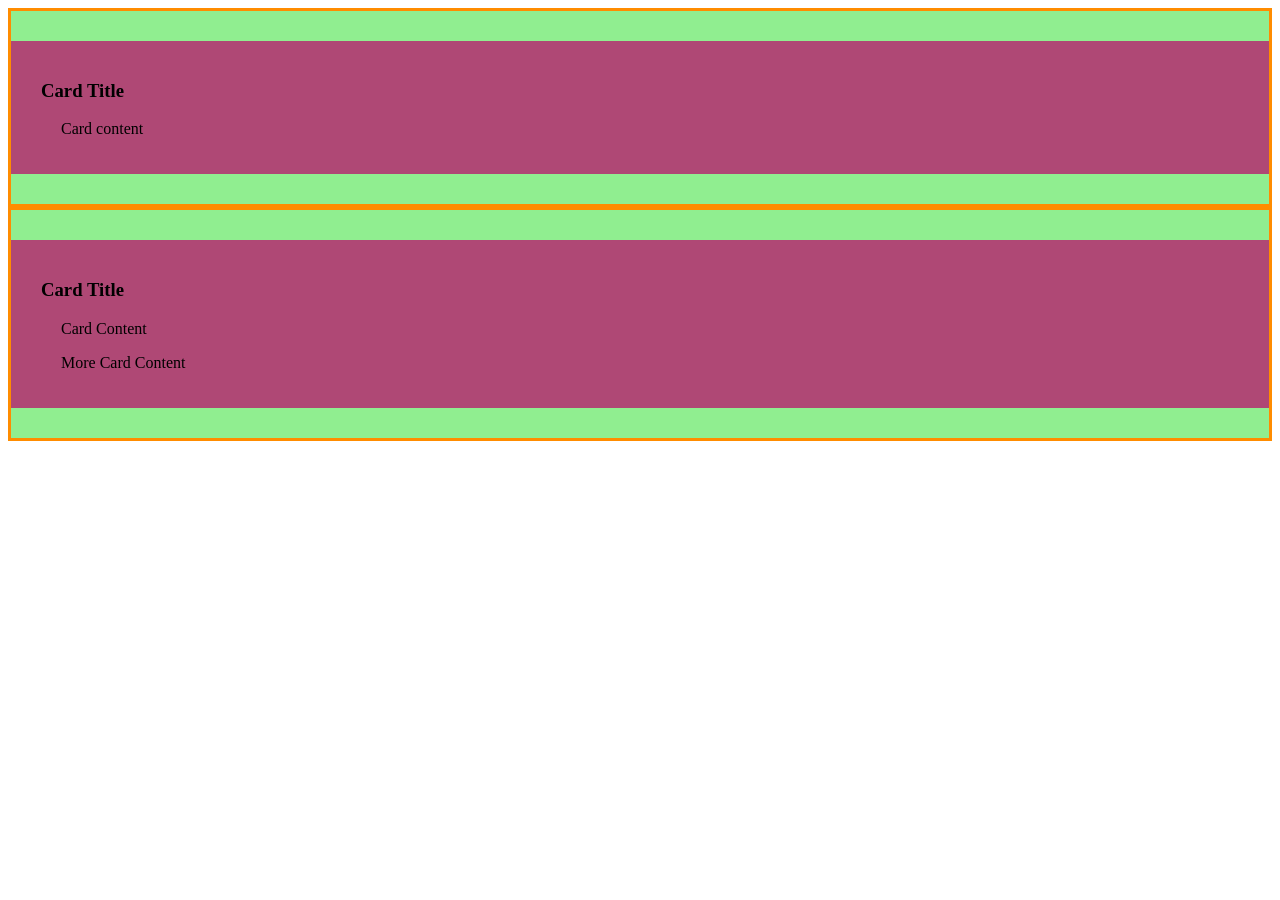
<file: kenny-css/box-model-challenge/index.html>
<!DOCTYPE html>
<html lang="en">
<head>
  <meta charset="UTF-8">
  <meta http-equiv="X-UA-Compatible" content="IE=edge">
  <meta name="viewport" content="width=device-width, initial-scale=1.0">
  <title>Box Model Challenge</title>
  <link rel="stylesheet" href="./styles.css">
</head>
<body>
  <main>
    <section>
      <article>
        <h1>Card Title</h1>
        <p>Card content</p>
      </article>
    </section>
    <section>
      <article>
        <h1>Card Title</h1>
        <p>Card Content</p>
        <p>More Card Content</p>
      </article>
    </section>
  </main>
</body>
</html>
</file>
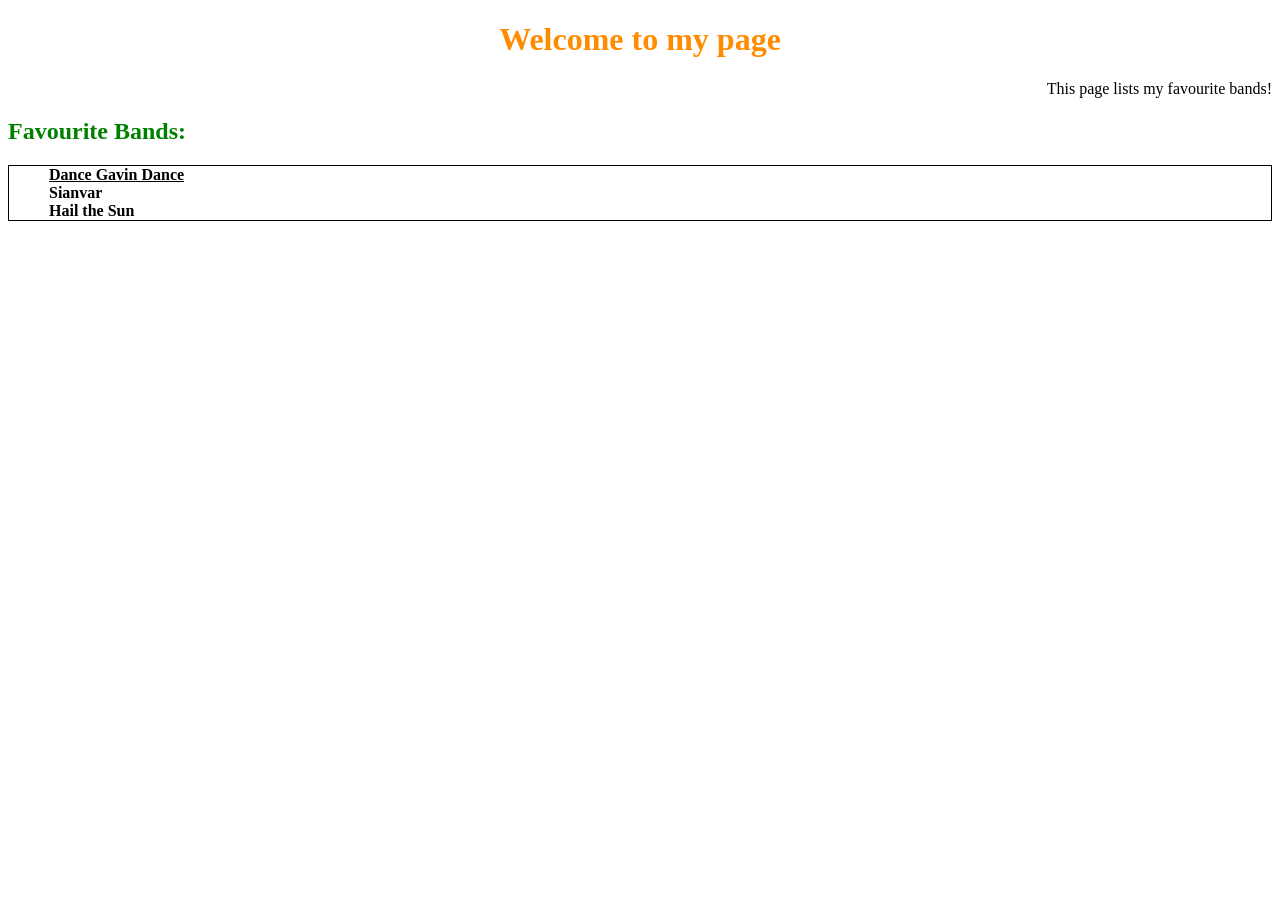
<file: kenny-css/favorite-bands/index.html>
<!DOCTYPE html>
<html lang="en">
<head>
  <meta charset="UTF-8">
  <meta http-equiv="X-UA-Compatible" content="IE=edge">
  <meta name="viewport" content="width=device-width, initial-scale=1.0">
  <title>Favorite Bands</title>
  <link rel="stylesheet" href="./styles.css">
</head>
<body>
  <header>
    <h1 class="orange-color">Welcome to my page</h1>
    <p>This page lists my favourite bands!</h3>
  </header>
  <main>
    <h2 class="green-color">Favourite Bands: </h2>
    <ul>
      <li class="underline">Dance Gavin Dance</li>
      <li>Sianvar</li>
      <li>Hail the Sun</li>
    </ul>
  </main>
</body>
</html>
</file>
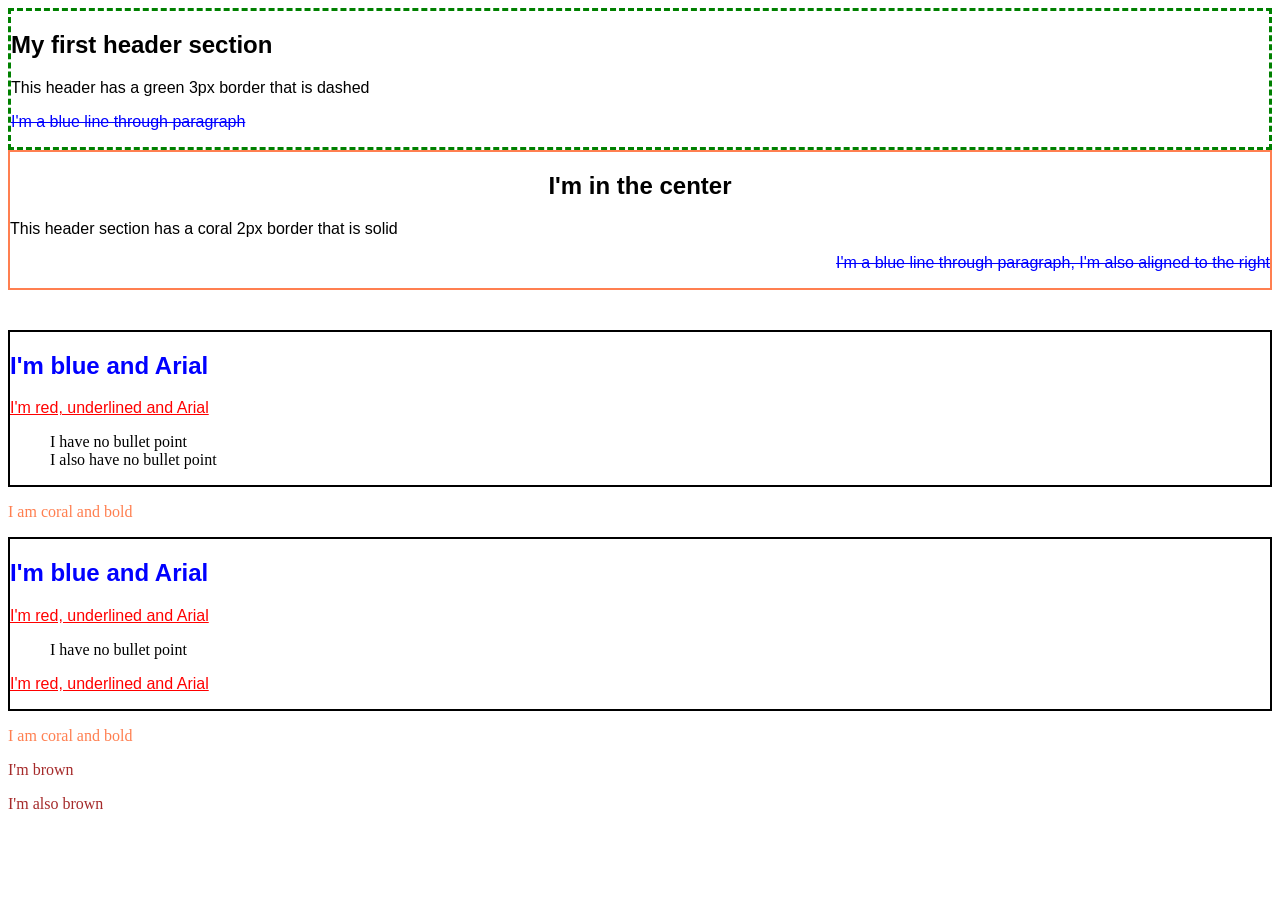
<file: scss/image-challenge/index.html>
<!-- Challenge
Recreate the following image
Use BEM conventions
Use SCSS and nesting to apply those conventions -->
<!DOCTYPE html>
<html lang="en">
<head>
  <meta charset="UTF-8">
  <meta http-equiv="X-UA-Compatible" content="IE=edge">
  <meta name="viewport" content="width=device-width, initial-scale=1.0">
  <title>Document</title>
  <link rel="stylesheet" href="style.css" />
</head>
<body>
  <header>
    <section class="header-section--green-border">
      <h1>My first header section</h1>
      <p>This header has a green 3px border that is dashed</p>
      <p class="para-line-through">I'm a blue line through paragraph</p>
    </section>
    <section class="header-section--coral-border">
      <h1>I'm in the center</h1>
      <p>This header section has a coral 2px border that is solid</p>
      <p class="header-para--blue">I'm a blue line through paragraph, I'm also aligned to the right</p>
    </section>
  </header>

  <main>
    <section>
      <h1>I'm blue and Arial</h1>
      <p>I'm red, underlined and Arial</p>
      <ul>
        <li>I have no bullet point</li>
        <li>I also have no bullet point</li>
      </ul>
    </section>
    <p>I am coral and bold</p>
    <section>
      <h1>I'm blue and Arial</h1>
      <p>I'm red, underlined and Arial</p>
      <ul>
        <li>I have no bullet point</li>
      </ul>
      <p>I'm red, underlined and Arial</p>
    </section>
    <p>I am coral and bold</p>
    <p class="para--brown">I'm brown</p>
    <p class="para--brown">I'm also brown</p>
  </main>
</body>
</file>
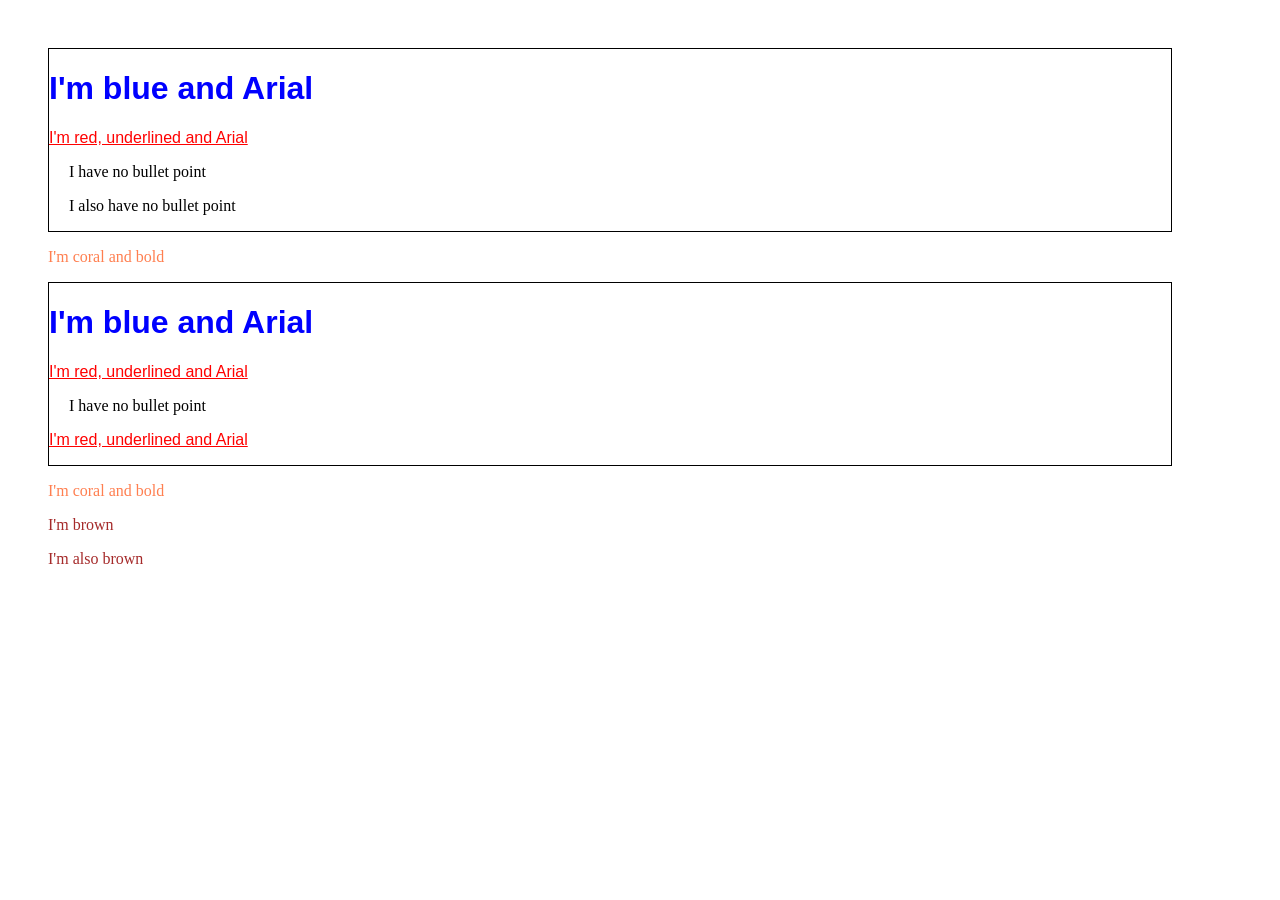
<file: css/combinators/challenge1/index.html>
<!DOCTYPE html>
<html lang="en">
<head>
  <meta charset="UTF-8">
  <meta http-equiv="X-UA-Compatible" content="IE=edge">
  <meta name="viewport" content="width=device-width, initial-scale=1.0">
  <link rel="stylesheet" href="./style.css">
  <title>Challenge 1</title>
</head>
<body>
  <div class="container"> 
  <h1>I'm blue and Arial</h1>
  <p>I'm red, underlined and Arial</p>
  <section>
    <p>I have no bullet point</p>
    <p>I also have no bullet point</p>
  </section> 
</div>
<p> I'm coral and bold</p>

<div class="other-container"> 
  <h1>I'm blue and Arial</h1>
  <p>I'm red, underlined and Arial</p>
  <section>
    <p>I have no bullet point</p>
  </section> 
  <p>I'm red, underlined and Arial</p>
</div>
<p> I'm coral and bold</p>
<p> I'm brown</p>
<p> I'm also brown</p>
</body>
</html>
</file>
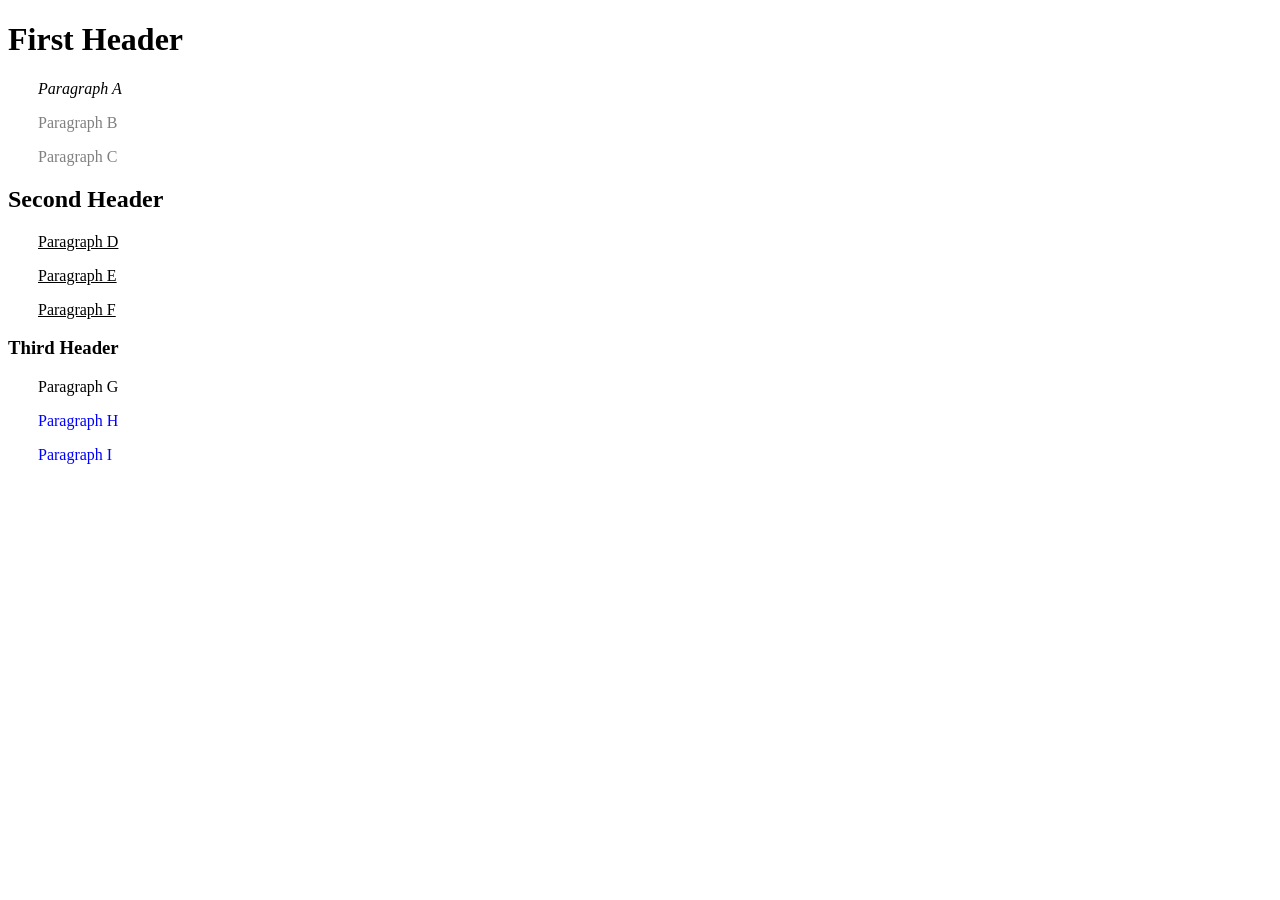
<file: css/combinators/challenge2/index.html>
<!DOCTYPE html>
<html lang="en">
<head>
  <meta charset="UTF-8">
  <meta http-equiv="X-UA-Compatible" content="IE=edge">
  <meta name="viewport" content="width=device-width, initial-scale=1.0">
  <link rel="stylesheet" href="style.css">
  <title>Challenge 2</title>
</head>
<body>

  <h1>First Header</h1>
  <p>Paragraph A</p>
  <p>Paragraph B</p>
  <p>Paragraph C</p>


  <h2>Second Header</h2>
  <p>Paragraph D</p>
  <p>Paragraph E</p>
  <p>Paragraph F</p>

  
  <h3>Third Header</h3>
  <p>Paragraph G</p>
  <p>Paragraph H</p>
  <p>Paragraph I</p>
</body>
</html>
</file>
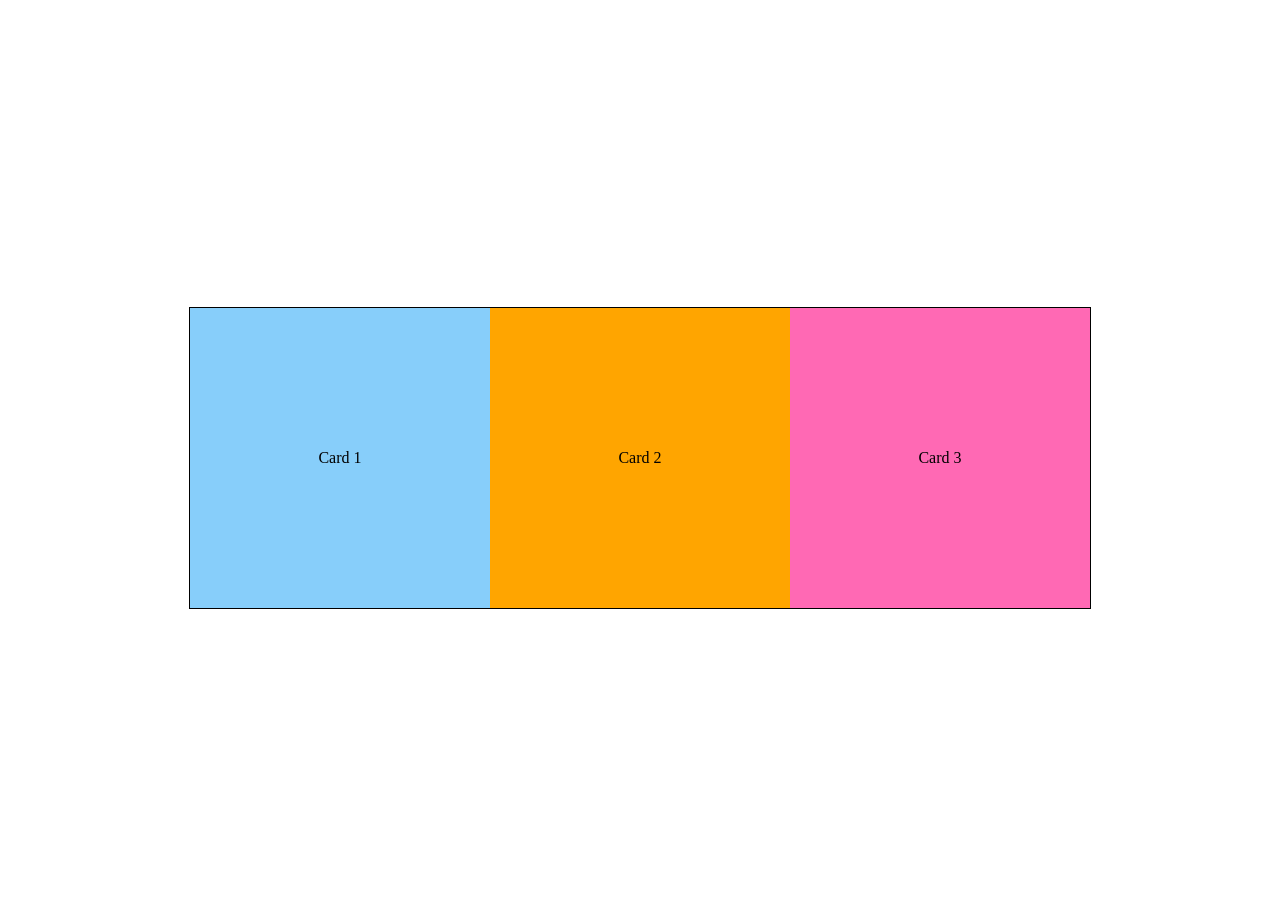
<file: css/flex/challenge1/index.html>
<!DOCTYPE html>
<html lang="en">
<head>
  <meta charset="UTF-8">
  <meta http-equiv="X-UA-Compatible" content="IE=edge">
  <meta name="viewport" content="width=device-width, initial-scale=1.0">
  <link rel="stylesheet" href="./style.css" />
  <title>CSS Flexbox Challenge 1</title>
</head>
<body>
  <main>
    <div id="blue">
      <p> Card 1 </p>
    </div>
    <div id="orange">
      <p> Card 2 </p>
    </div>
    <div id="pink">
      <p> Card 3 </p>
    </div>       
  </main> 
</body>
</html>
</file>
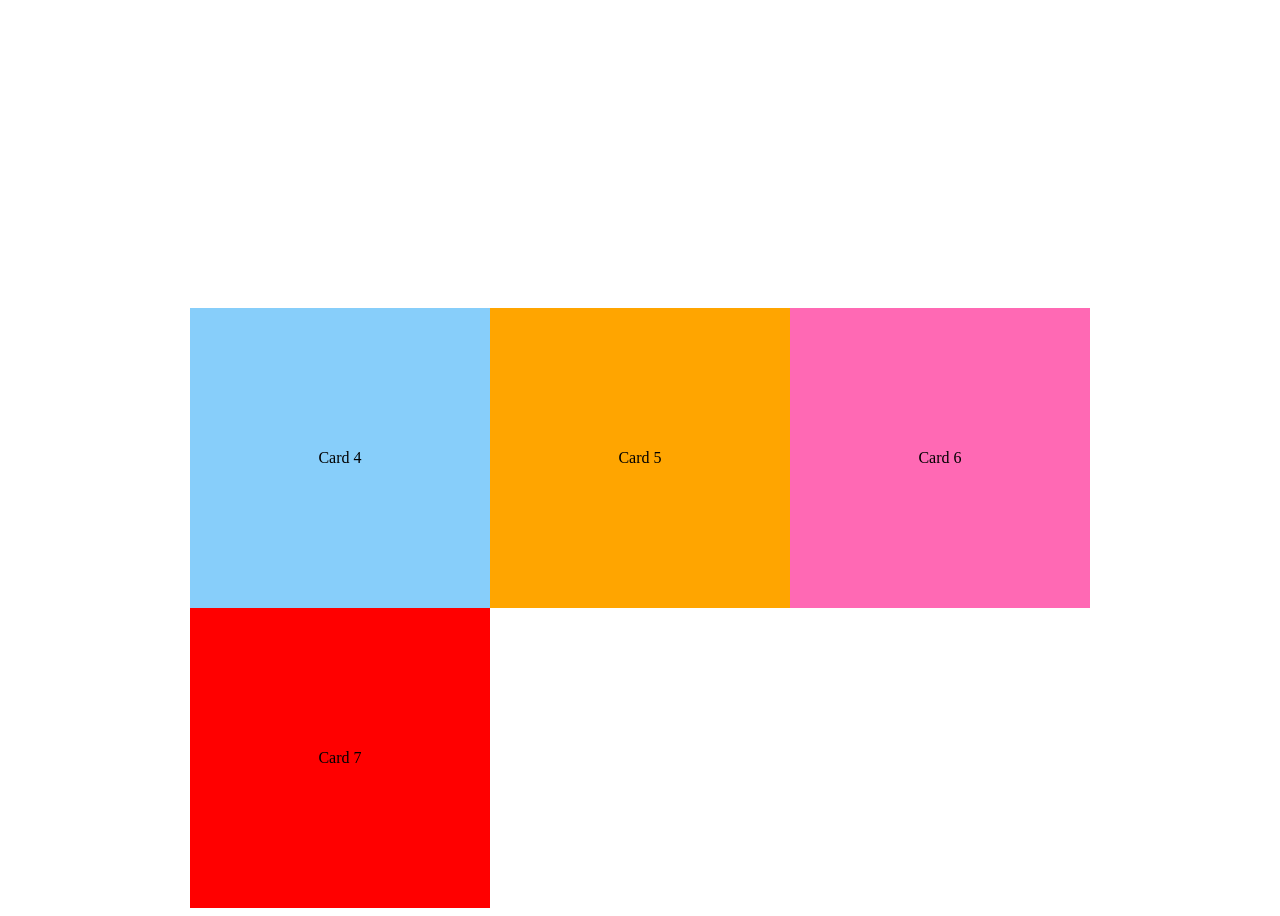
<file: css/flex/challenge2/index.html>
<!DOCTYPE html>
<html lang="en">
<head>
  <meta charset="UTF-8">
  <meta http-equiv="X-UA-Compatible" content="IE=edge">
  <meta name="viewport" content="width=device-width, initial-scale=1.0">
  <link rel="stylesheet" href="./style.css" />
  <title>CSS Flexbox Challenge 2</title>
</head>
<body>
  <main>
    <div id="blue">
      <p>Card 4</p>
    </div>
    <div id="orange">
      <p>Card 5</p>
    </div>
    <div id="pink">
      <p>Card 6</p>
    </div>
    <div id="red">
      <p>Card 7</p>
    </div>       
  </main>   
</body>
</html>
</file>
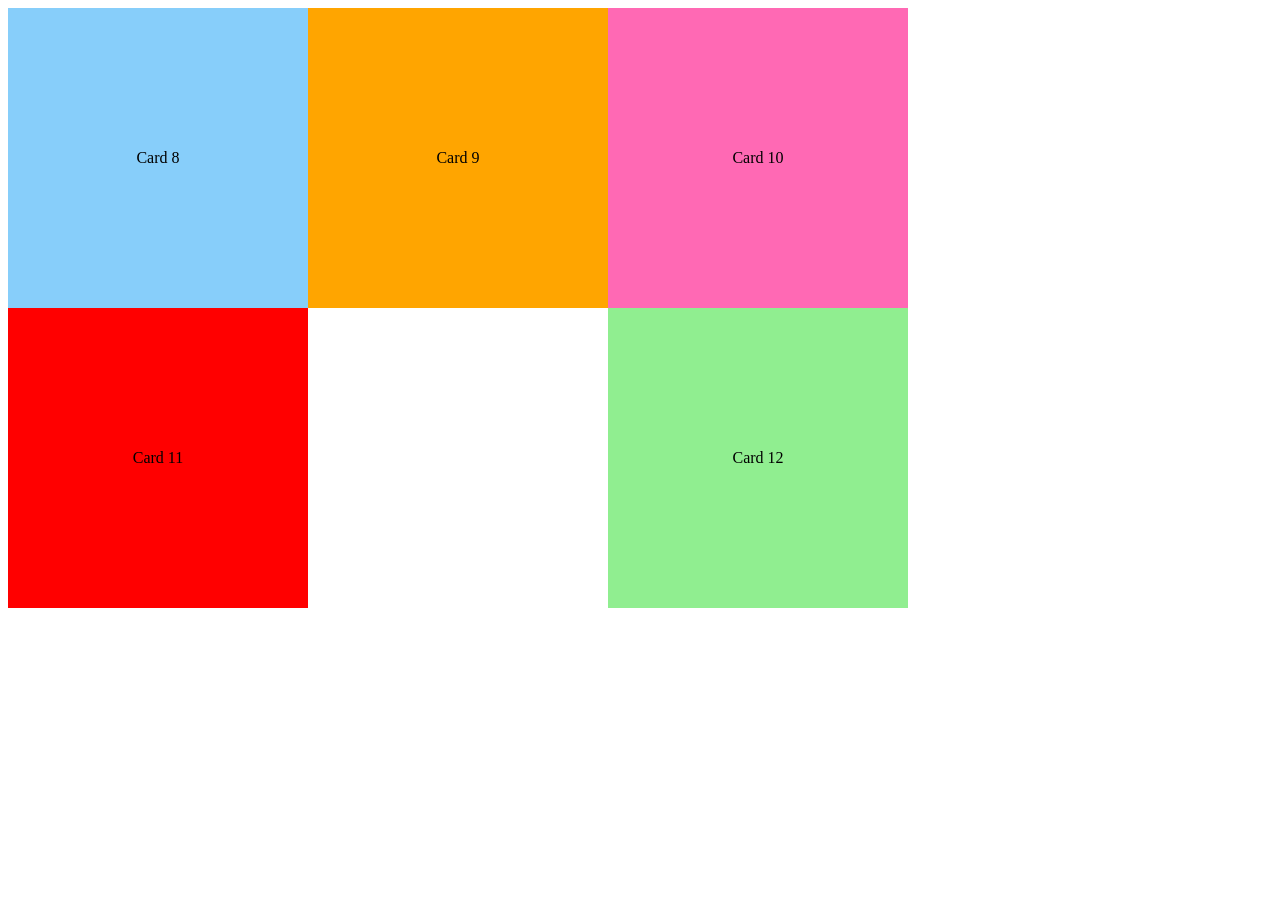
<file: css/flex/challenge3/index.html>
<!DOCTYPE html>
<html lang="en">
<head>
  <meta charset="UTF-8">
  <meta http-equiv="X-UA-Compatible" content="IE=edge">
  <meta name="viewport" content="width=device-width, initial-scale=1.0">
  <link rel="stylesheet" href="./style.css" />
  <title>CSS Flexbox Challenge 2</title>
</head>
<body>
  <section class="wrapper">
    <main>
      <div id="blue">
        <p>Card 8</p>
      </div>
      <div id="orange">
        <p>Card 9</p>
      </div>
      <div id="pink">
        <p>Card 10</p>
      </div>
      <div id="red">
        <p>Card 11</p>
      </div>  
      <div id="green">
        <p>Card 12</p>
      </div>      
    </main>   

  </section>
</body>
</html>
</file>
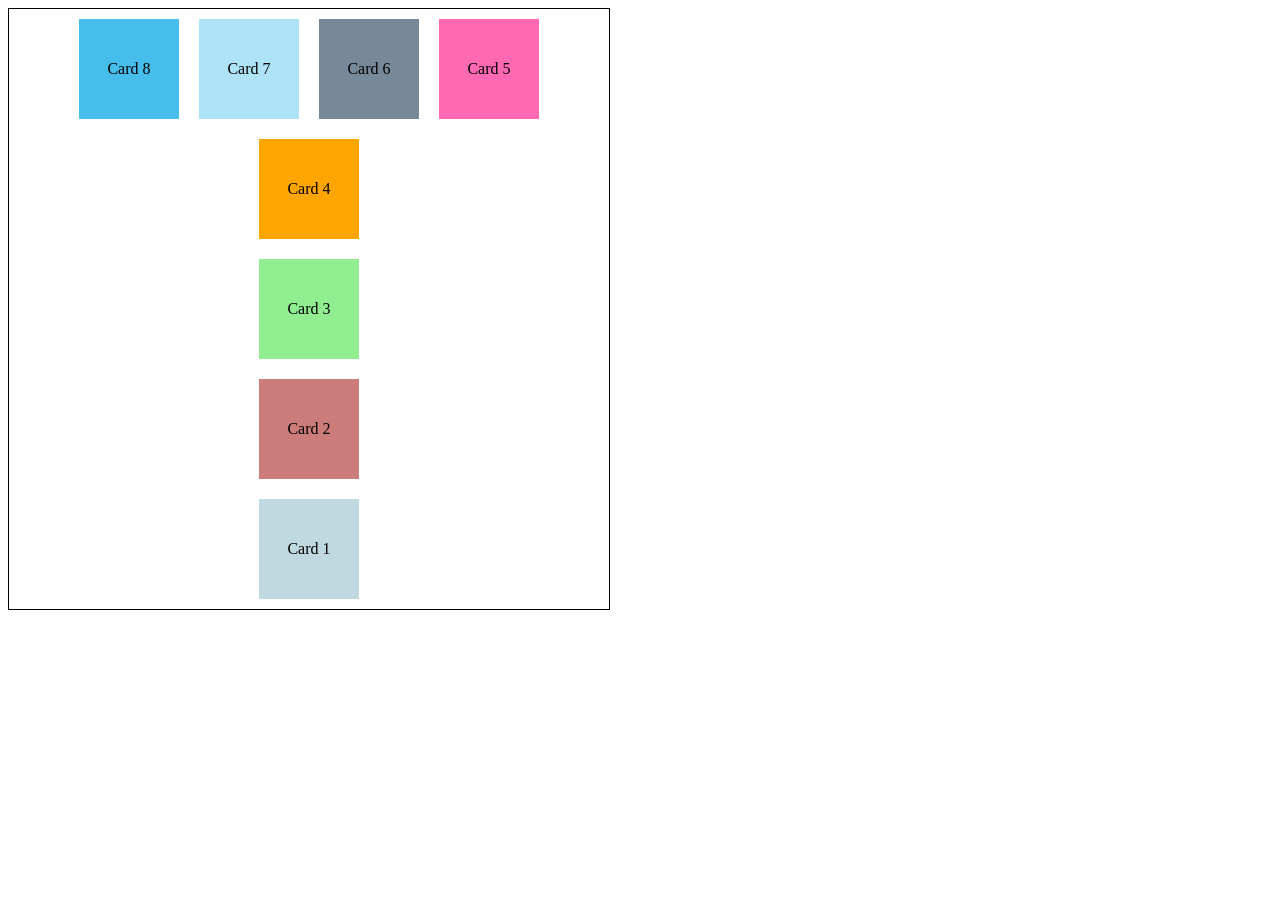
<file: css/flex/flex-direction-challenge/index.html>
<!DOCTYPE html>
<html lang="en">
    <head>
        <meta charset="UTF-8" />
        <meta http-equiv="X-UA-Compatible" content="IE=edge" />
        <meta name="viewport" content="width=device-width, initial-scale=1.0" />
        <link rel="stylesheet" href="./style.css" />
        <title>Flexbox Direction Challenge</title>
    </head>
    <body>
      <main>
          <div id="lightBlue" >
            <p>Card 1</p>
          </div>
          <div id="red" >
            <p>Card 2</p>
          </div>
          <div id="green">
            <p>Card 3</p>
          </div>
          <div id="orange">
            <p>Card 4</p>
          </div>
          <section>
              <div id="pink">
                <p>Card 5</p>
              </div>
              <div id="gray" >
                <p>Card 6</p>
              </div>
              <div id="skyBlue">
                <p>Card 7</p>
              </div>
              <div id="blue">
                <p>Card 8</p>
              </div>

          </section>
      
      </main>
       
    </body>
</html>
</file>
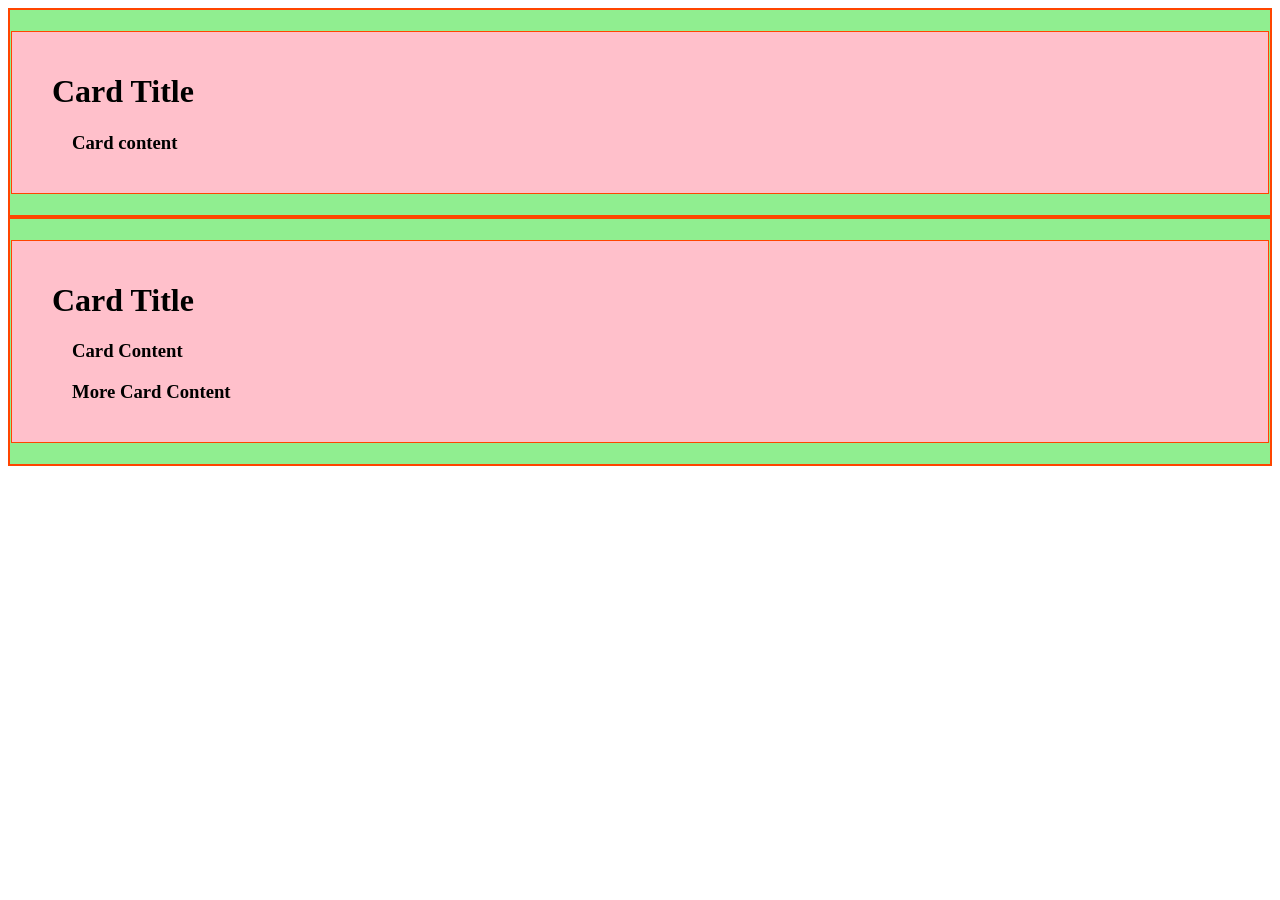
<file: css/fundamentals/box-model -challenge/index.html>
<!DOCTYPE html>
<html lang="en">
<head>
  <meta charset="UTF-8">
  <meta http-equiv="X-UA-Compatible" content="IE=edge">
  <meta name="viewport" content="width=device-width, initial-scale=1.0">
  <link rel="stylesheet" href="./style.css" />
  <title>Box model challenge</title>
</head>
<body>
  <div class="class-one">
    <div class="card">
      <h1>Card Title</h1>
      <h3>Card content</h3>
    </div>
  </div>
  <div class="class-one">
    <div class="card-more-content">
      <h1>Card Title</h1>
      <h3>Card Content</h3>
      <h3>More Card Content</h3>
    </div> 
  </div>
  
</body>
</html>
</file>
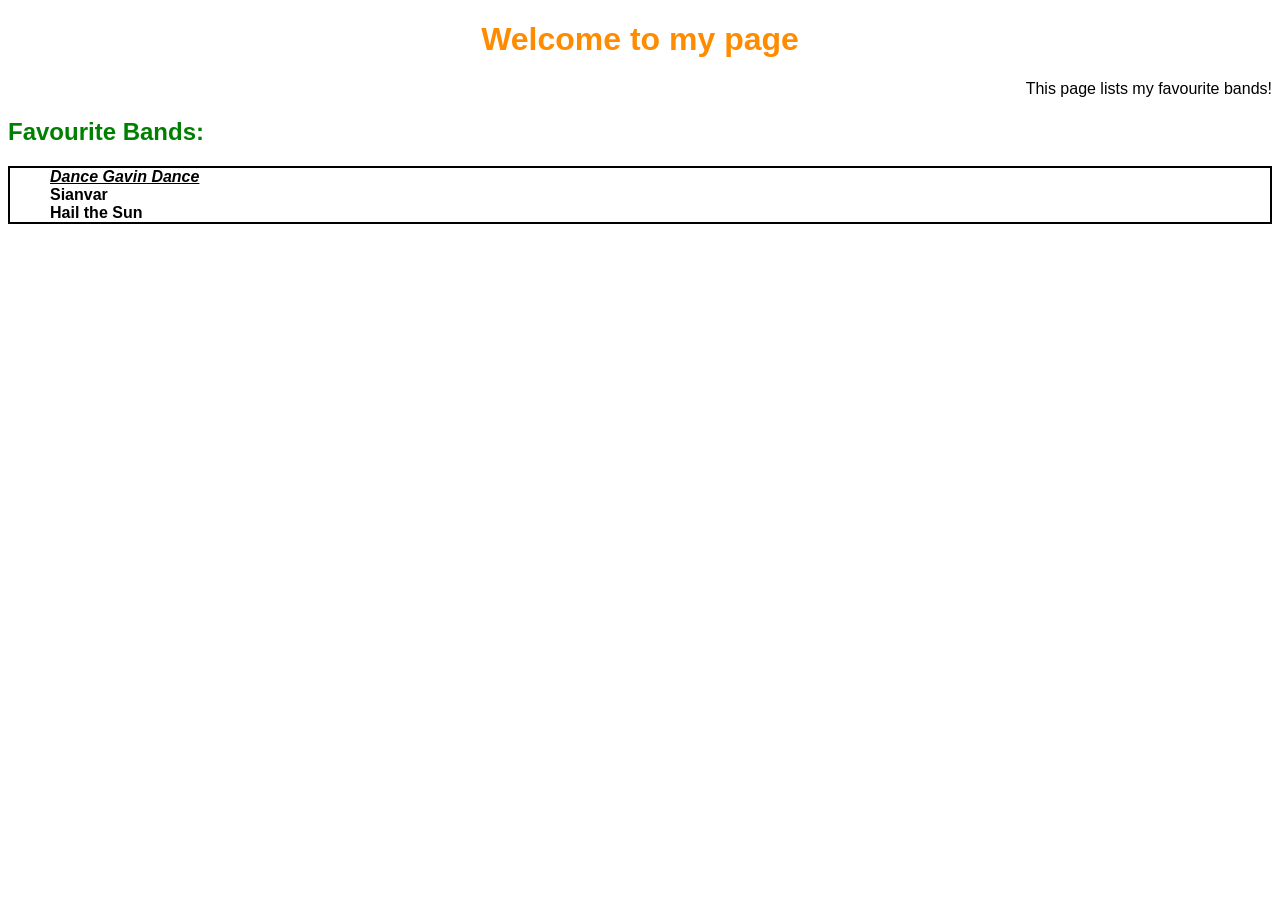
<file: css/fundamentals/favourite-bands/index.html>
<!DOCTYPE html>
<html lang="en">
<head>
  <meta charset="UTF-8">
  <meta http-equiv="X-UA-Compatible" content="IE=edge">
  <meta name="viewport" content="width=device-width, initial-scale=1.0">
  <link rel="stylesheet" href="./styles.css">
  <title>Favourite Bands</title>
</head>
<body>
  <h1 class="orange-color">Welcome to my page </h1>
  <p> This page lists my favourite bands!</p>

  <main>
    <h2 class="green-color">Favourite Bands: </h2>
    <ul>
      <li class="underline">Dance Gavin Dance</li>
      <li>Sianvar</li>
      <li>Hail the Sun</li>
    </ul>
  </main>


  
</body>
</html>
</file>
<file: kenny-css/box-model-challenge/styles.css>
main {
  background-color: lightgreen;
}

section {
  border: 3px solid darkorange;
}

article {
  background-color: rgb(175, 72, 117);
  margin-top: 30px;
  margin-bottom: 30px;
  padding-top: 20px;
  padding-bottom: 20px;
}

h1 {
  padding-left: 30px;
}
p {
  padding-left: 50px;
}
</file>
<file: kenny-css/favorite-bands/styles.css>
.orange-color {
  color: darkorange;
}

.green-color {
  color: green;
}

.underline {
  text-decoration: underline;
}

header > h1 {
  text-align: center;
}

header > p {
  text-align: right;
}

ul {
  border: 1px solid black;
}

ul > li {
  font-weight: 600;
  list-style-type: none;
}
</file>
<file: scss/image-challenge/style.css>
.header-section--green-border {
  border: 3px dashed green;
  font-family: Arial;
}
.header-section--green-border .para-line-through {
  color: blue;
  text-decoration: line-through;
}

.header-section--coral-border {
  border: 2px solid coral;
  font-family: Arial;
  margin-bottom: 40px;
}
.header-section--coral-border h1 {
  text-align: center;
}
.header-section--coral-border p:last-of-type {
  color: blue;
  text-decoration: line-through;
  text-align: right;
}

main section {
  border: 2px solid black;
}
main section h1 {
  color: blue;
  font-family: Arial;
}
main section p {
  color: red;
  text-decoration: underline;
  font-family: Arial;
}
main section ul li {
  list-style-type: none;
}
main p {
  color: coral;
}
main .para--brown {
  color: brown;
}

/*# sourceMappingURL=style.css.map */
</file>
<file: css/combinators/challenge1/style.css>
body{
  padding: 40px;
  padding-right: 100px;
}


div  h1{
  color: blue;
  font-family: Arial;
}

div > p{
  color: red;
  text-decoration: underline;
  font-family: Arial;
}

div ~ p{
  color: brown;
}
div + p{
  color: coral;
}
div{
  border: 1px solid black
}

section{
  padding-left:20px;
}
</file>
<file: css/combinators/challenge2/style.css>
p{
  margin-left: 30px;
}
h1 + p{
  font-style: italic;
}

h1 + p + p, h1 + p + p + p {
  color: gray;

}

h2 + p , h2 + p + p ,h2 + p + p + p {
  text-decoration: underline;
}

h3 + p + p , h3 + p + p + p {
  color: blue;

}
</file>
<file: css/flex/challenge1/style.css>
body{
  display: flex;
  justify-content: center;
  align-items: center;
  height: 100vh;
}

main{
  height: 300px ;
  width: 900px;
  border: 1px solid black;
  display: flex;
  align-items: center; 
}

div {
  width: calc(100% / 3);
  height: 100%;
  display: flex;
  justify-content: center;
  align-items: center;
}

#blue {
  background-color: lightskyblue;
}

#orange {
  background-color: orange;
}

#pink {
  background-color: hotpink;
}
</file>
<file: css/flex/challenge2/style.css>
body{
  display: flex;
  justify-content: center;
  align-items: center;
  height: 100vh;
}

main{
  height: 300px;
  width: 900px;
  display: flex;
  align-items: center; 
  flex-wrap: wrap;
}

div {
  width: calc(100% / 3);
  height: 100%;
  display: flex;
  justify-content: center;
  align-items: center;
}

#blue {
  background-color: lightskyblue;
}

#orange {
  background-color: orange;
}

#pink {
  background-color: hotpink;
}

#red {
  background-color: red;
}
</file>
<file: css/flex/challenge3/style.css>
.wrapper{
  display: flex;
}

main{
  height: 300px ;
  width: 900px;
  display: flex;
  justify-content: space-between;
  flex-wrap: wrap; 
}

div {
  width: calc(100% / 3);
  height: 100%;
  display: flex;
  justify-content: center;
  align-items: center;
}

#blue {
  background-color: lightskyblue;
}

#orange {
  background-color: orange;
}

#pink {
  background-color: hotpink;
}

#red {
  background-color: red;
}

#green {
  background-color: lightgreen;
}
</file>
<file: css/flex/flex-direction-challenge/style.css>
div{
  height: 100px;
  width: 100px;
  margin: 10px;
  display: flex;
  justify-content: center;
  align-items: center;
}

main{
  display: flex;
  width: 600px;
  border: 1px solid black;
  flex-direction: column-reverse;
  align-items: center;
}

section{
  display: flex;
  flex-direction: row-reverse;

}

#lightBlue {
  background-color: rgb(192, 216, 224);
}

#red {
  background-color: rgb(205, 124, 124);
}

#green {
  background-color: lightgreen;
}

#orange {
  background-color: orange;
}

#pink{
  background-color: hotpink;
}

#gray{
  background-color: lightslategray;
}

#skyBlue{
  background-color: rgb(174, 226, 246);
}

#blue{
  background-color: rgb(71, 189, 235);
}
</file>
<file: css/fundamentals/box-model -challenge/style.css>
.class-one{
 background-color: lightgreen;
  padding-top: 20px;
  padding-bottom: 20px;
  border: 2px solid orangered;
}

.card, .card-more-content{
  background-color: pink;
  padding: 20px 10px 20px 10px;
  border: 1px solid orangered;
  margin:1px;
}

.card > h1, .card-more-content > h1{
  padding-left: 30px;

}
.card > h3, .card-more-content > h3{
  padding-left: 50px;
  
}







/* BOX MODEL */
</file>
<file: css/fundamentals/favourite-bands/styles.css>
body{
  font-family: Arial;

}
.orange-color {
  color: darkorange;

  text-align: center;
}
p{
  text-align: right;
}
.green-color {
  color: green;
}

.underline {
  text-decoration: underline;
  font-style: italic;
}



ul {
  border: 2px solid black;
}

ul > li {
  font-weight: 600;
  list-style-type: none;
}
</file>
